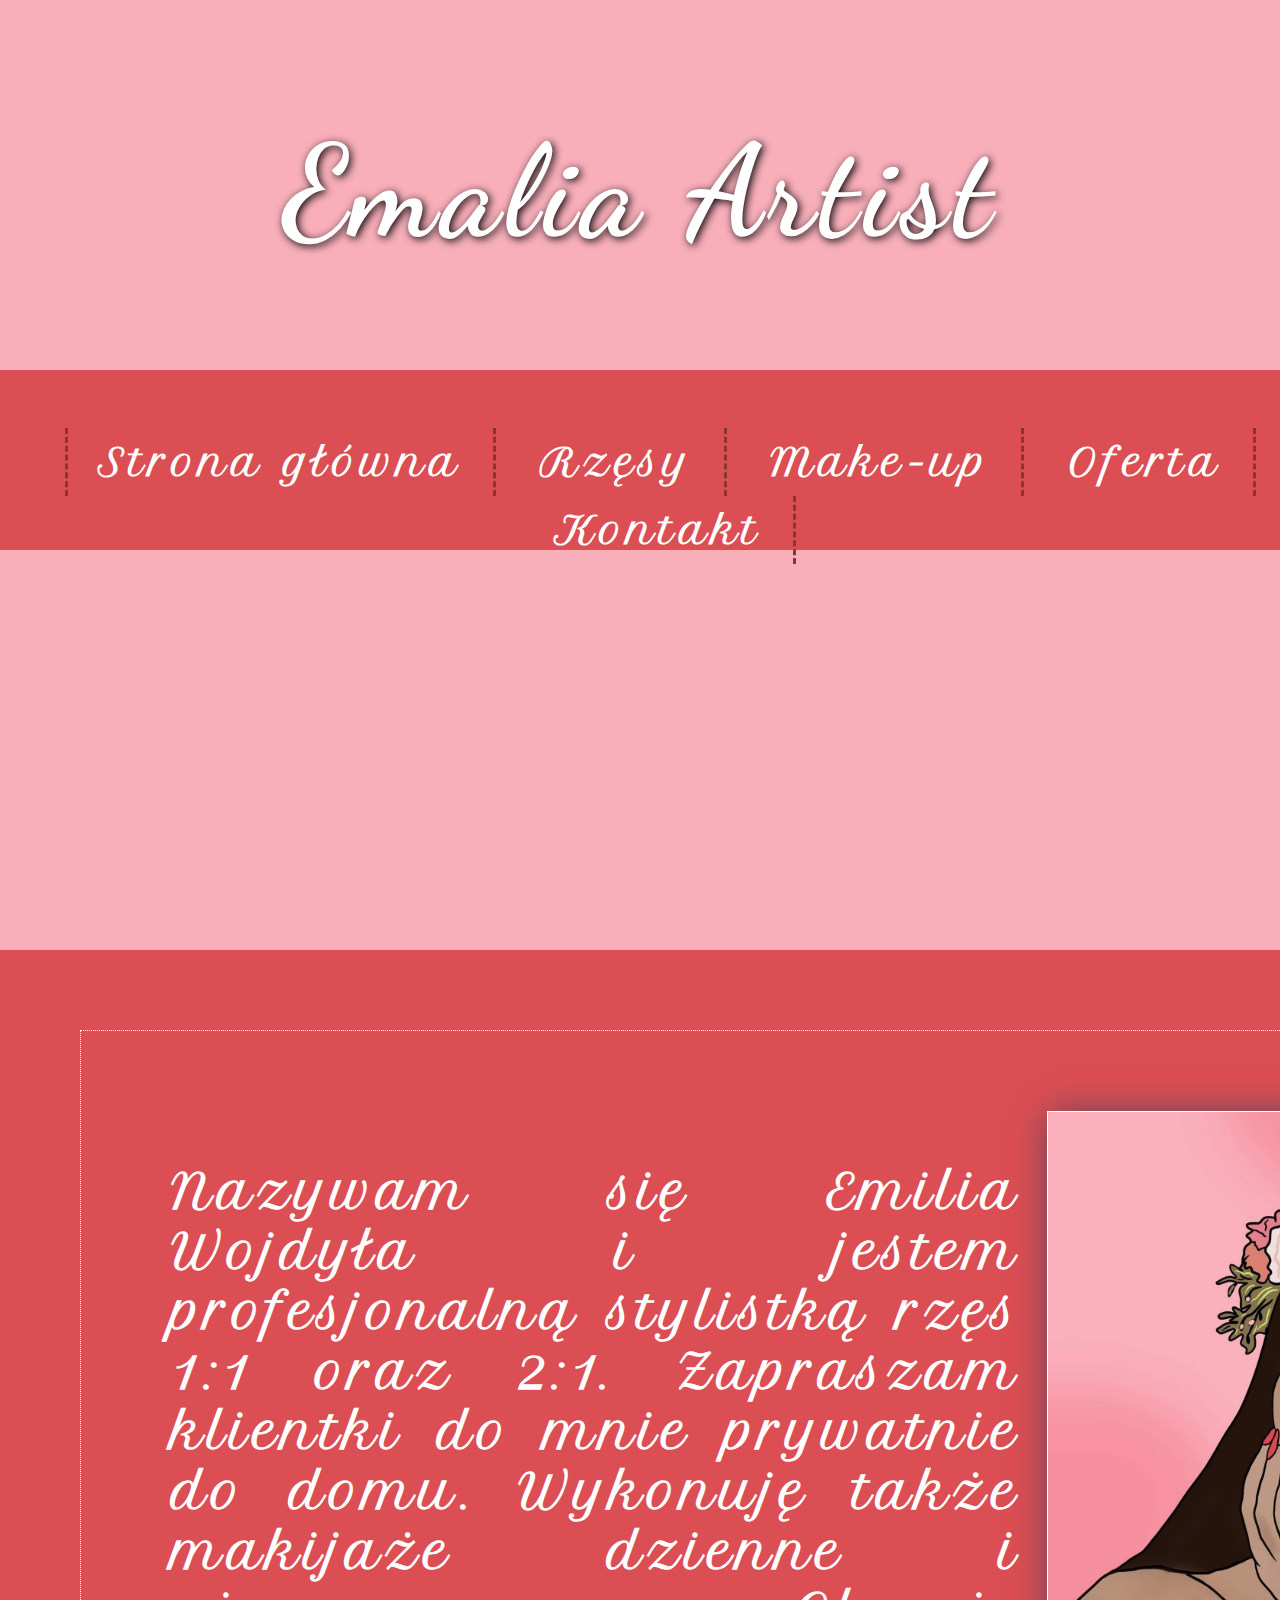
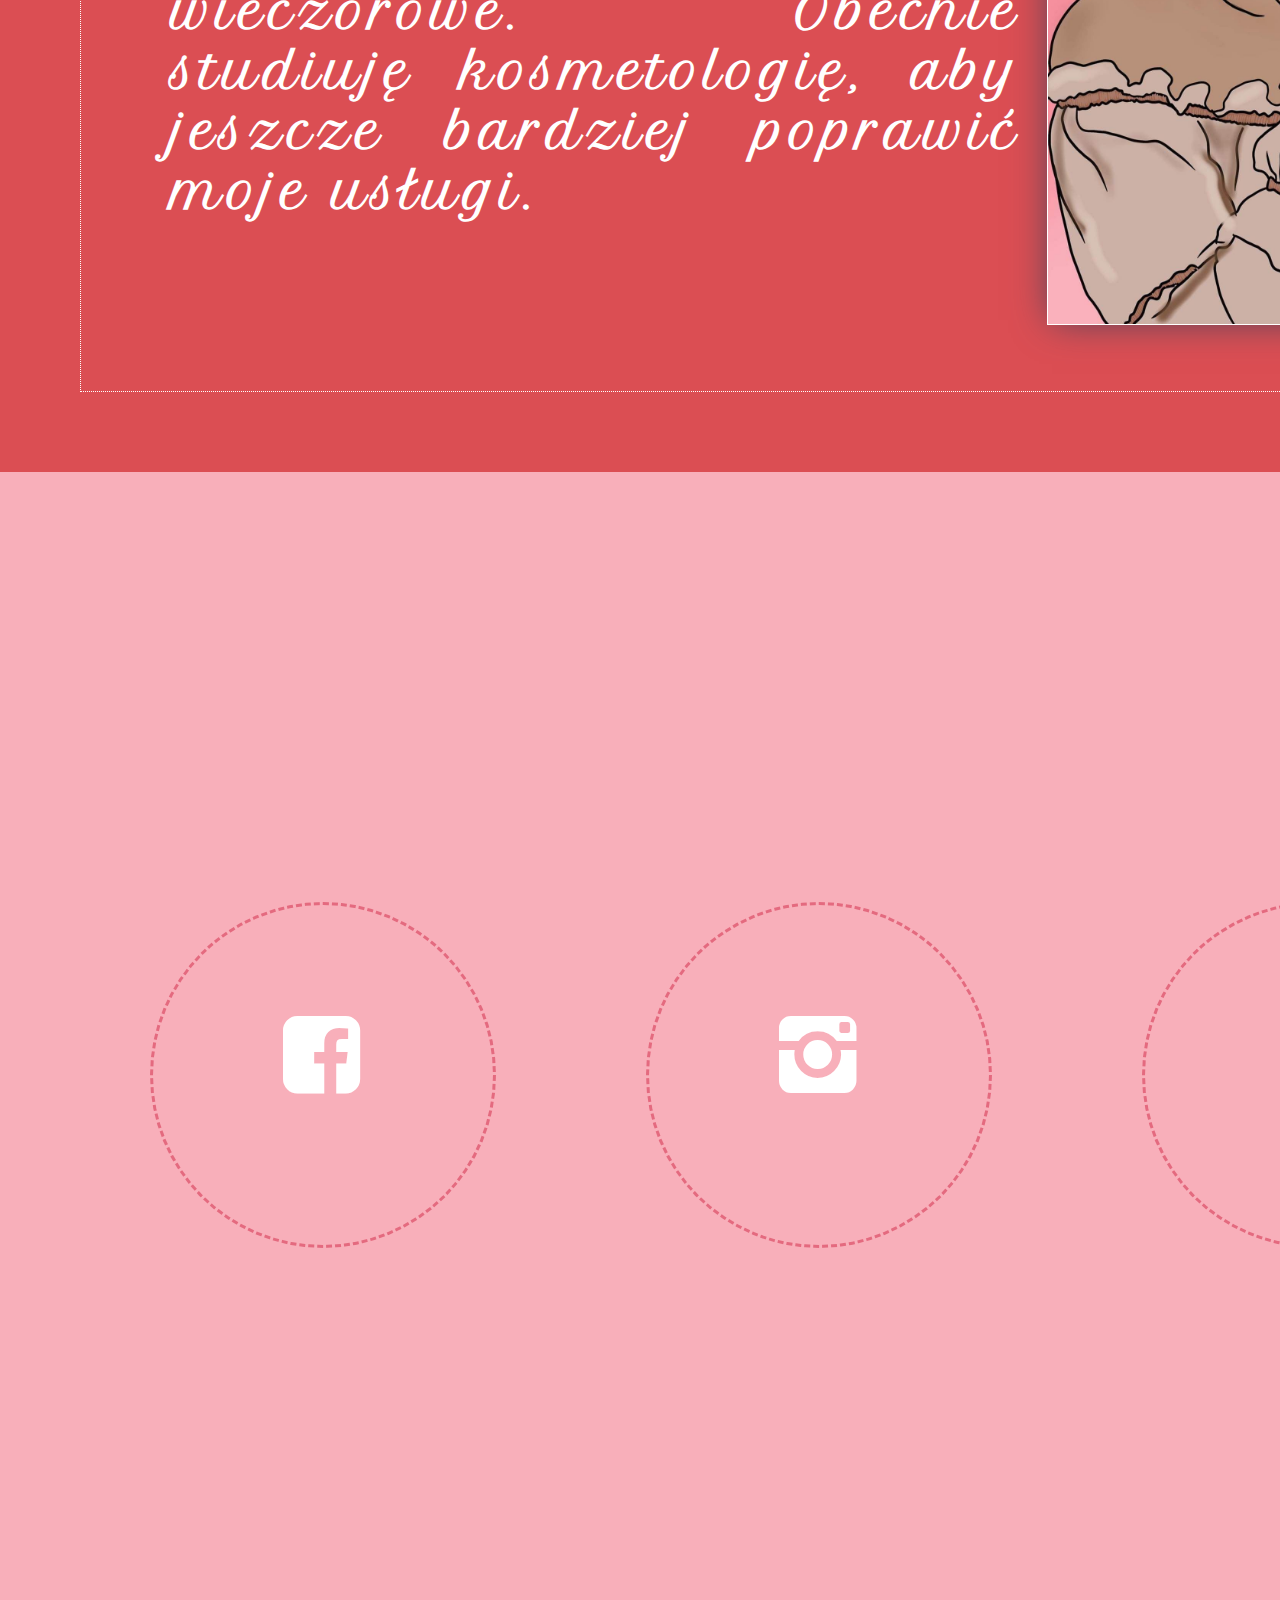
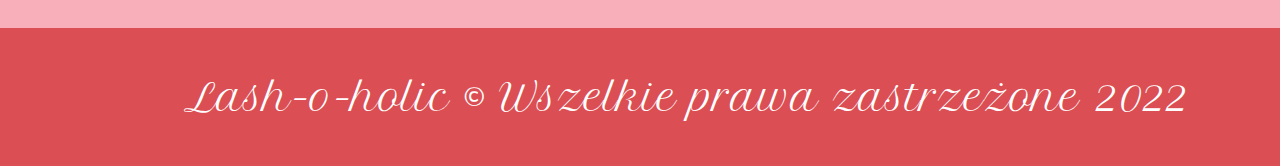
<file: index.html>
<!DOCTYPE HTML>
<html lang="pl">
<head>
	<title>Emilia Wojdyła - portfolio</title>
	<meta name="author" content="Jakub Hałucha">
	<meta charset="utf-8" />
	<meta name="description" content="Portfolio stylistki rzęs, zapraszam do zapoznania się z moją ofertą." />
	<meta name="keywords" content = "portfolio, cv, rzęsy, stylizacja rzęs, stylistka rzęs, salon urody, zabiegi kosmetyczne, kosmetyczka, kosmetolog, Jasło, Brzyska, Kołaczyce
	rzęsy Jasło, przedłużanie rzęs Jasło, rzęsy 1:1, rzęsy 2:1, open eye, kocie oko"/>
	<meta http-equiv="X-UA-Compatible" content="IE-edge,chrome=1" />
	<link rel="stylesheet" href="style.css" type="text/css" />
	<link rel="stylesheet" href="css/fontello.css" type="text/css" />
	<link rel="preconnect" href="https://fonts.googleapis.com">
	<link rel="preconnect" href="https://fonts.gstatic.com" crossorigin>
	<link href="https://fonts.googleapis.com/css2?family=Dancing+Script:wght@400;700&family=Petit+Formal+Script&display=swap" rel="stylesheet">
	
	
	<script src="https://ajax.googleapis.com/ajax/libs/jquery/3.6.0/jquery.min.js"></script>

	<script src="jquery-3.6.0.min.js"></script>
	
	<script src="jquery.scrollTo.min.js"></script>

</head>
<body>
	<div id="container">
		<a href="#" class="scrollup"></a>
		<header>
			<div class="logo">
				<h1 >Emalia Artist</h1>
			</div>
		</header>
		<nav>
			<div id="nav">
				<ul>
					<li><a href="index.html">Strona główna</a></li>
					<li><a href="rzesy.html">Rzęsy</a></li>
					<li><a href="makeup.html">Make-up</a></li>
					<li><a href="oferta.html">Oferta</a></li>
					<li><a id="link1" href = "#">Kontakt</a></li>
				</ul>
			</div>
		</nav>
		<article>
			<div class="content">
				<div class="contentWrapper">
					<div class="portrait">
						<img src="img/portret.jpg"/>
					</div>
					<div class="plainText">
					Nazywam się Emilia Wojdyła i jestem profesjonalną stylistką rzęs 1:1 oraz 2:1. Zapraszam klientki do mnie prywatnie do domu. Wykonuję także makijaże dzienne i wieczorowe. Obecnie studiuję kosmetologię, aby jeszcze bardziej poprawić moje usługi.
					</div>
					<div style="clear:both"></div>
				</div>
			</div>
		</article>
		<footer>
			<div id="socials">
				<div class="socialdivs">
						<a href="https://www.facebook.com/emilka.wojdyla" target="_blank" ><div class="fb"><i class="icon-facebook-squared"></i></div></a>
						<a href="https://www.instagram.com/emaliaartist/" target="_blank"><div class="ig"><i class="icon-instagram"></i></div></a>
						<div class="user" id="information"><i class="icon-user"></i></div>
						<div style="clear:both"></div>
				</div>
			</div>
			<div class="footer">
				Lash-o-holic &copy; Wszelkie prawa zastrzeżone 2022
			</div>
		</footer>
	</div>
	<script src="javascriptsource.js"></script>
</body>
</html>
</file>
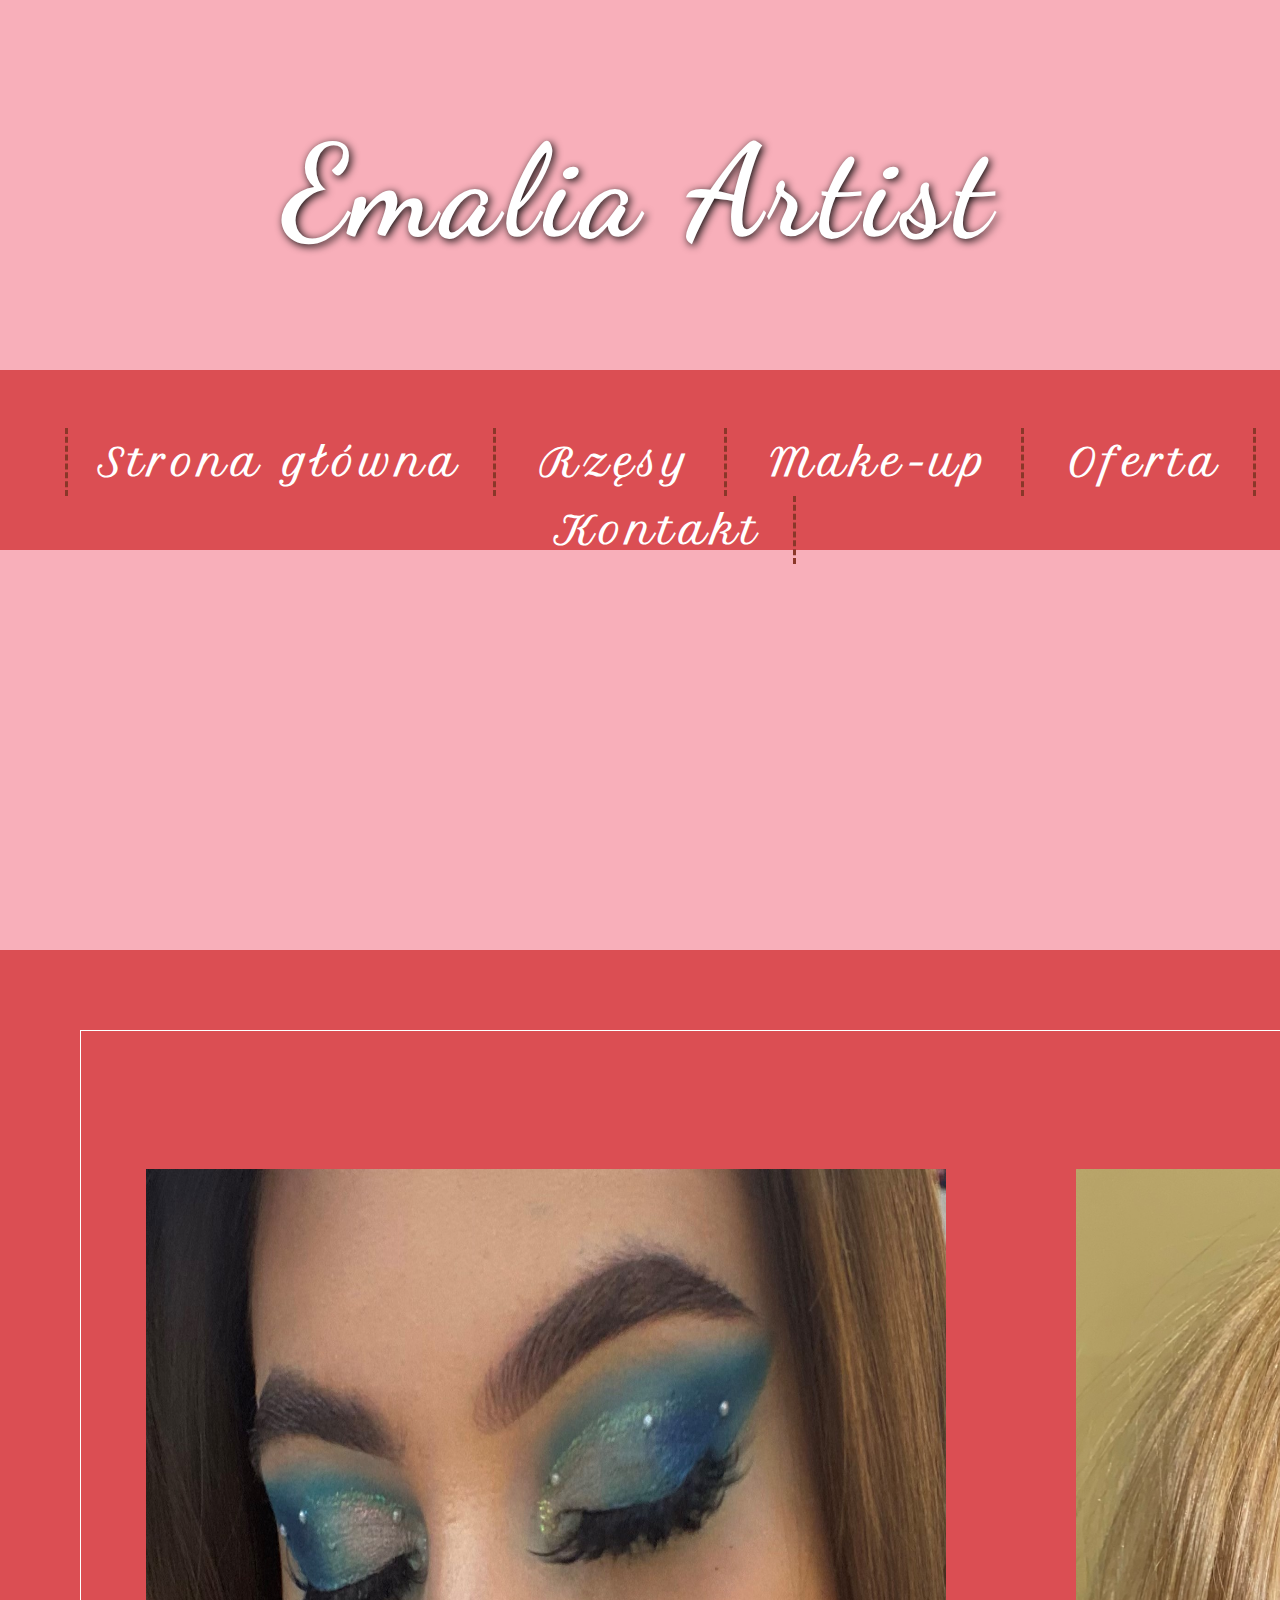
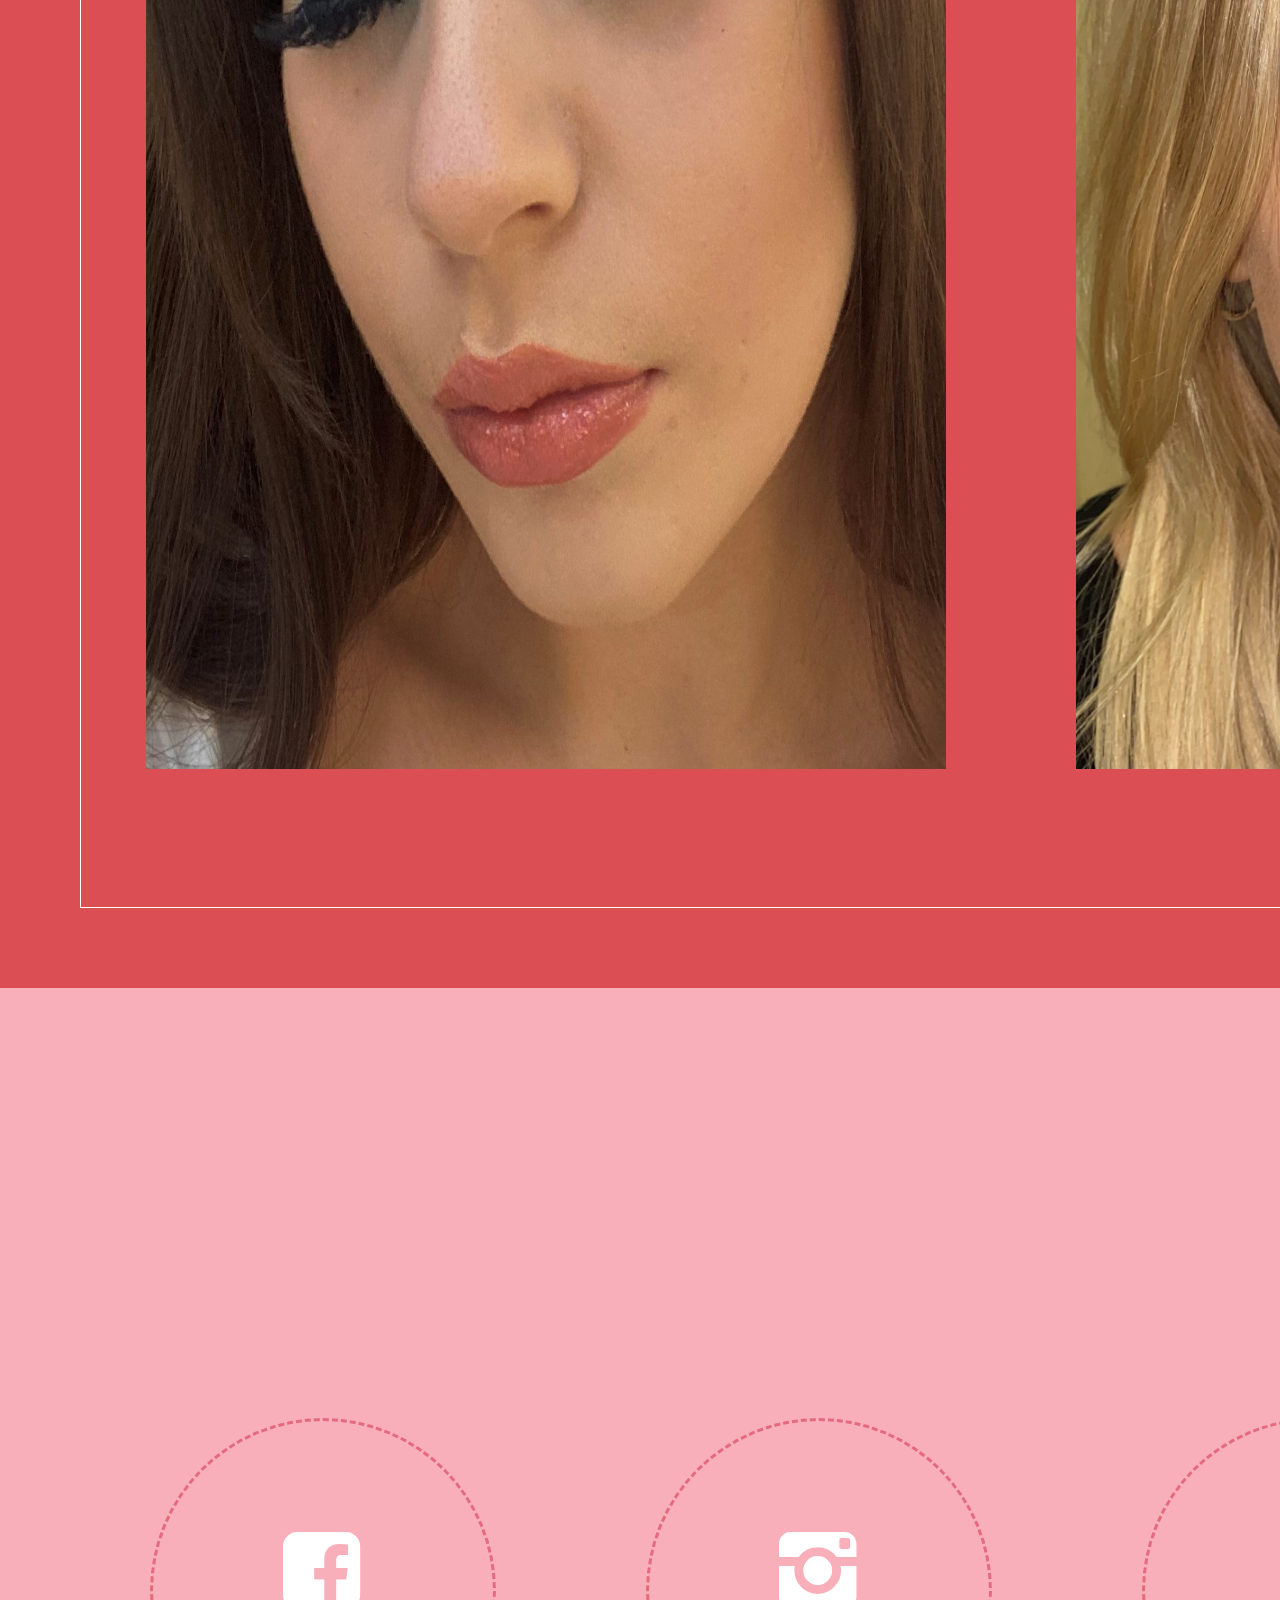
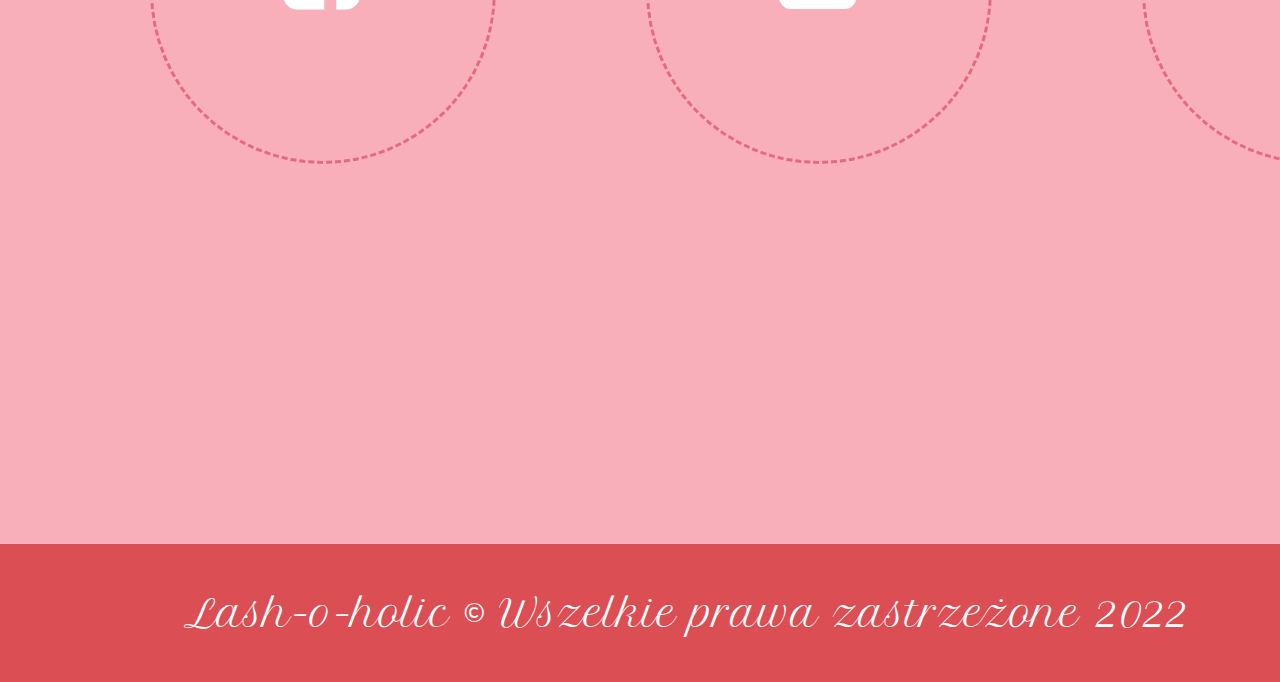
<file: makeup.html>
<!DOCTYPE HTML>
<html lang="pl">
<head>
	<title>Emilia Wojdyła - portfolio</title>
	<meta name="author" content="Jakub Hałucha">
	<meta charset="utf-8" />
	<meta name="description" content="Portfolio stylistki rzęs, zapraszam do zapoznania się z moją ofertą." />
	<meta name="keywords" content = "portfolio, cv, rzęsy, stylizacja rzęs, stylistka rzęs, salon urody, zabiegi kosmetyczne, kosmetyczka, kosmetolog, Jasło, Brzyska, Kołaczyce
	rzęsy Jasło, przedłużanie rzęs Jasło, rzęsy 1:1, rzęsy 2:1, open eye, kocie oko"/>
	<meta http-equiv="X-UA-Compatible" content="IE-edge,chrome=1" />
	<link rel="stylesheet" href="style.css" type="text/css" />
	<link rel="stylesheet" href="css/fontello.css" type="text/css" />
	<link rel="preconnect" href="https://fonts.googleapis.com">
	<link rel="preconnect" href="https://fonts.gstatic.com" crossorigin>
	<link href="https://fonts.googleapis.com/css2?family=Dancing+Script:wght@400;700&family=Petit+Formal+Script&display=swap" rel="stylesheet">
	
	
	<script src="https://ajax.googleapis.com/ajax/libs/jquery/3.6.0/jquery.min.js"></script>

	<script src="jquery-3.6.0.min.js"></script>
	
	<script src="jquery.scrollTo.min.js"></script>

</head>
<body>
	<div id="container">
		<a href="#" class="scrollup"></a>
		<header>
			<div class="logo">
				<h1 >Emalia Artist</h1>
			</div>
		</header>
		<nav>
			<div id="nav">
				<ul>
					<li><a href="index.html">Strona główna</a></li>
					<li><a href="rzesy.html">Rzęsy</a></li>
					<li><a href="makeup.html">Make-up</a></li>
					<li><a href="oferta.html">Oferta</a></li>
					<li><a id="link1" href = "#">Kontakt</a></li>
				</ul>
			</div>
		</nav>
		<article>
			<div class="content">
				<div class="contentWrapperMakeUp">	
					<figure>
							<div class="makeup" id="m0">
								<img src="img/makijaz/image1.jpg" alt="Make-up">
							</div>
					</figure>
					<figure>
							<div class="makeup" id="m1">
								<img src="img/makijaz/image2.jpg" alt="Make-up">
							</div>
					</figure>
					<figure>
							<div class="makeup" id="m2">
								<img src="img/makijaz/image3.jpg" alt="Make-up">
							</div>
					</figure>
					<div style="clear:both"></div>
				</div>
			</div>
		</article>
		<footer>
			<div id="socials">
				<div class="socialdivs">
						<a href="https://www.facebook.com/emilka.wojdyla" target="_blank" ><div class="fb"><i class="icon-facebook-squared"></i></div></a>
						<a href="https://www.instagram.com/emaliaartist/" target="_blank"><div class="ig"><i class="icon-instagram"></i></div></a>
						<div class="user" id="information"><i class="icon-user"></i></div>
						<div style="clear:both"></div>
				</div>
			</div>
			<div class="footer">
				Lash-o-holic &copy; Wszelkie prawa zastrzeżone 2022
			</div>
		</footer>
	</div>
	<script src="javascriptsource.js"></script>
</body>
</html>
</file>
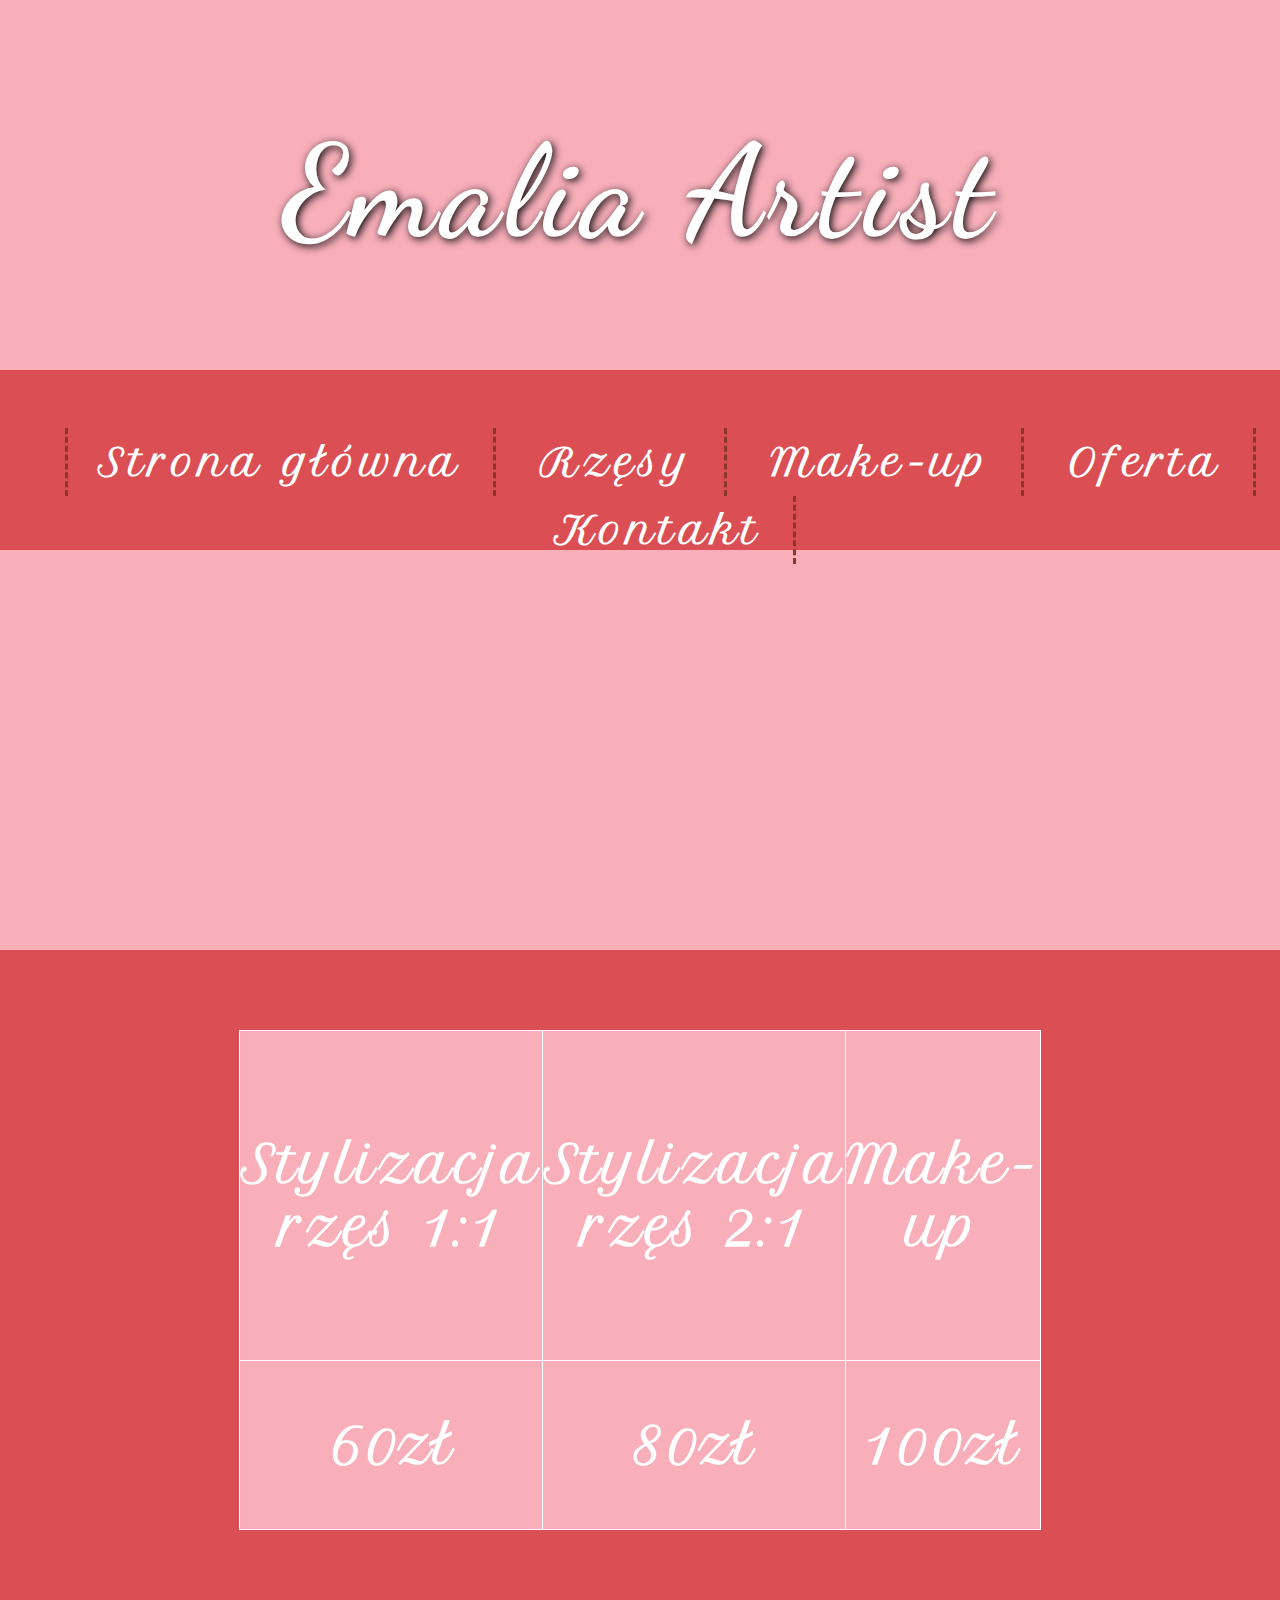
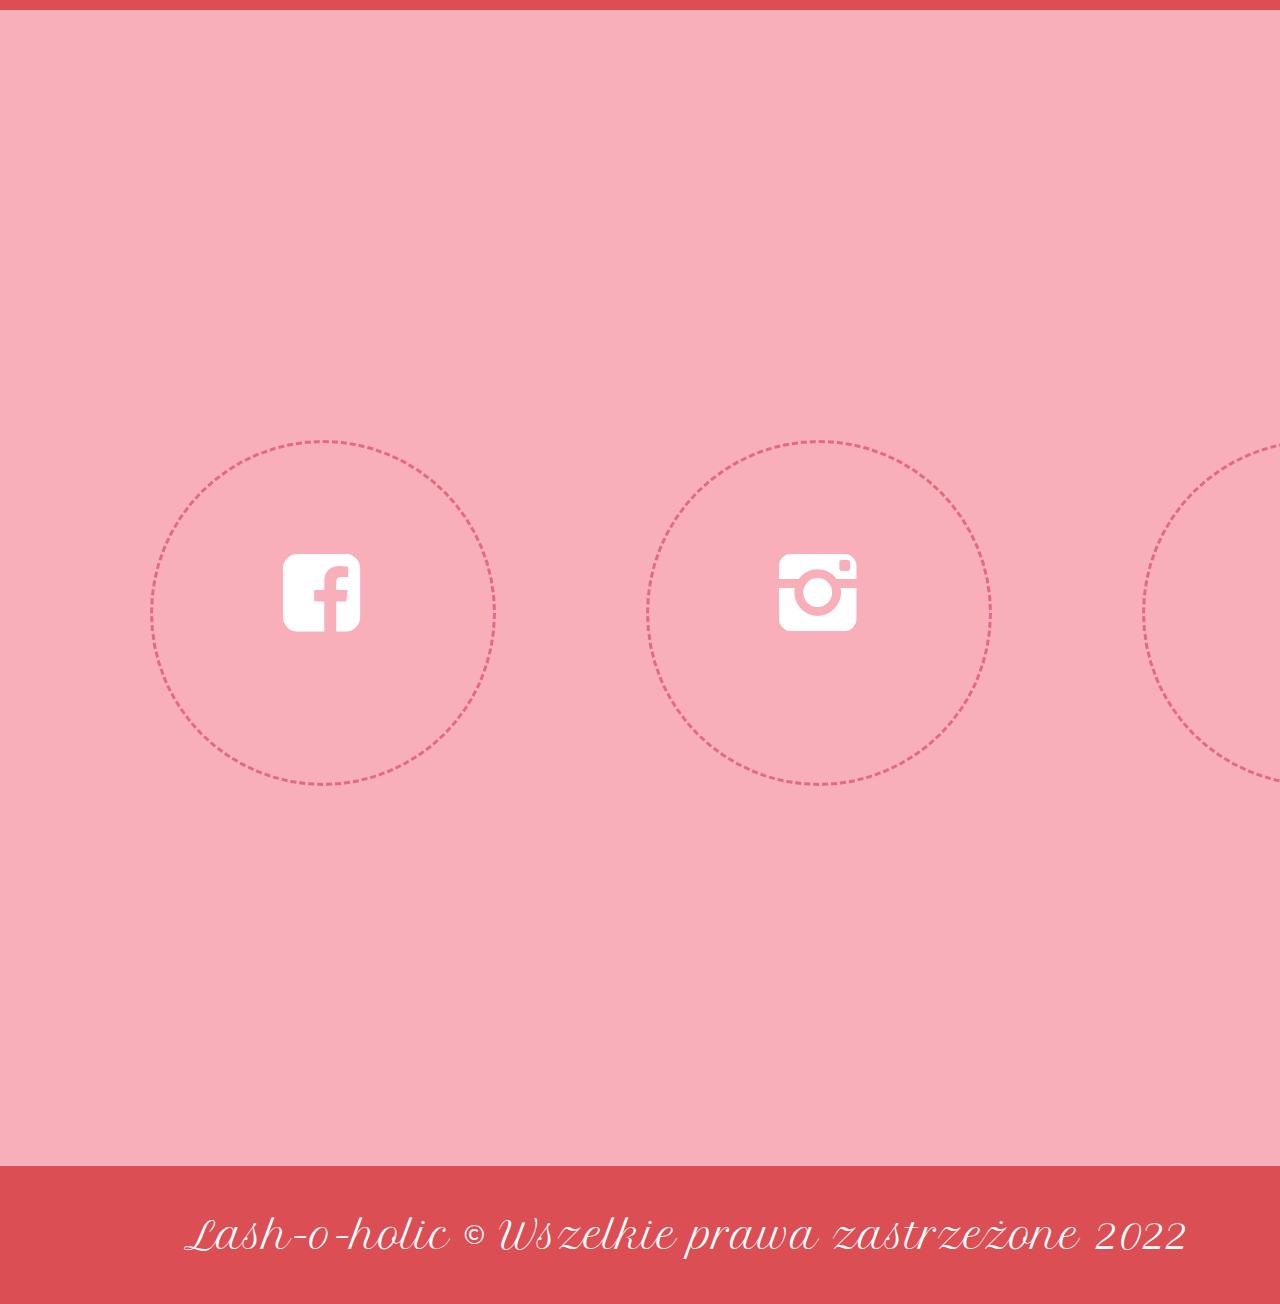
<file: oferta.html>
<!DOCTYPE HTML>
<html lang="pl">
<head>
	<title>Emilia Wojdyła - portfolio</title>
	<meta name="author" content="Jakub Hałucha">
	<meta charset="utf-8" />
	<meta name="description" content="Portfolio stylistki rzęs, zapraszam do zapoznania się z moją ofertą." />
	<meta name="keywords" content = "portfolio, cv, rzęsy, stylizacja rzęs, stylistka rzęs, salon urody, zabiegi kosmetyczne, kosmetyczka, kosmetolog, Jasło, Brzyska, Kołaczyce
	rzęsy Jasło, przedłużanie rzęs Jasło, rzęsy 1:1, rzęsy 2:1, open eye, kocie oko"/>
	<meta http-equiv="X-UA-Compatible" content="IE-edge,chrome=1" />
	<link rel="stylesheet" href="style.css" type="text/css" />
	<link rel="stylesheet" href="css/fontello.css" type="text/css" />
	<link rel="preconnect" href="https://fonts.googleapis.com">
	<link rel="preconnect" href="https://fonts.gstatic.com" crossorigin>
	<link href="https://fonts.googleapis.com/css2?family=Dancing+Script:wght@400;700&family=Petit+Formal+Script&display=swap" rel="stylesheet">
	
	
	<script src="https://ajax.googleapis.com/ajax/libs/jquery/3.6.0/jquery.min.js"></script>

	<script src="jquery-3.6.0.min.js"></script>
	<script src="javascriptsource.js"></script>
	<script src="jquery.scrollTo.min.js"></script>

</head>
<body>
	<div id="container">
		<a href="#" class="scrollup"></a>
		<header>
			<div class="logo">
				<h1 >Emalia Artist</h1>
			</div>
		</header>
		<nav>
			<div id="nav">
				<ul>
					<li><a href="index.html">Strona główna</a></li>
					<li><a href="rzesy.html">Rzęsy</a></li>
					<li><a href="makeup.html">Make-up</a></li>
					<li><a href="oferta.html">Oferta</a></li>
					<li><a id="link1" href = "#">Kontakt</a></li>
				</ul>
			</div>
		</nav>
		<article>
			<div class="content">
				<table>
					<tr>
						<th class="firstColumn">Stylizacja rzęs 1:1</th>
						<th class="secondColumn">Stylizacja rzęs 2:1</th>
						<th class="thirdColumn">Make-up</th>
					</tr>
					<tr>
						<td class="firstColumn">60zł</td>
						<td class="secondColumn">80zł</td>
						<td class="thirdColumn">100zł</td>
					</tr>
				</table>
			</div>
		</article>
		<footer>
			<div id="socials">
				<div class="socialdivs">
						<a href="https://www.facebook.com/emilka.wojdyla" target="_blank" ><div class="fb"><i class="icon-facebook-squared"></i></div></a>
						<a href="https://www.instagram.com/emaliaartist/" target="_blank"><div class="ig"><i class="icon-instagram"></i></div></a>
						<div class="user" id="information"><i class="icon-user"></i></div>
						<div style="clear:both"></div>
				</div>
			</div>
			<div class="footer">
				Lash-o-holic &copy; Wszelkie prawa zastrzeżone 2022
			</div>
		</footer>
	</div>
</body>
</html>
</file>
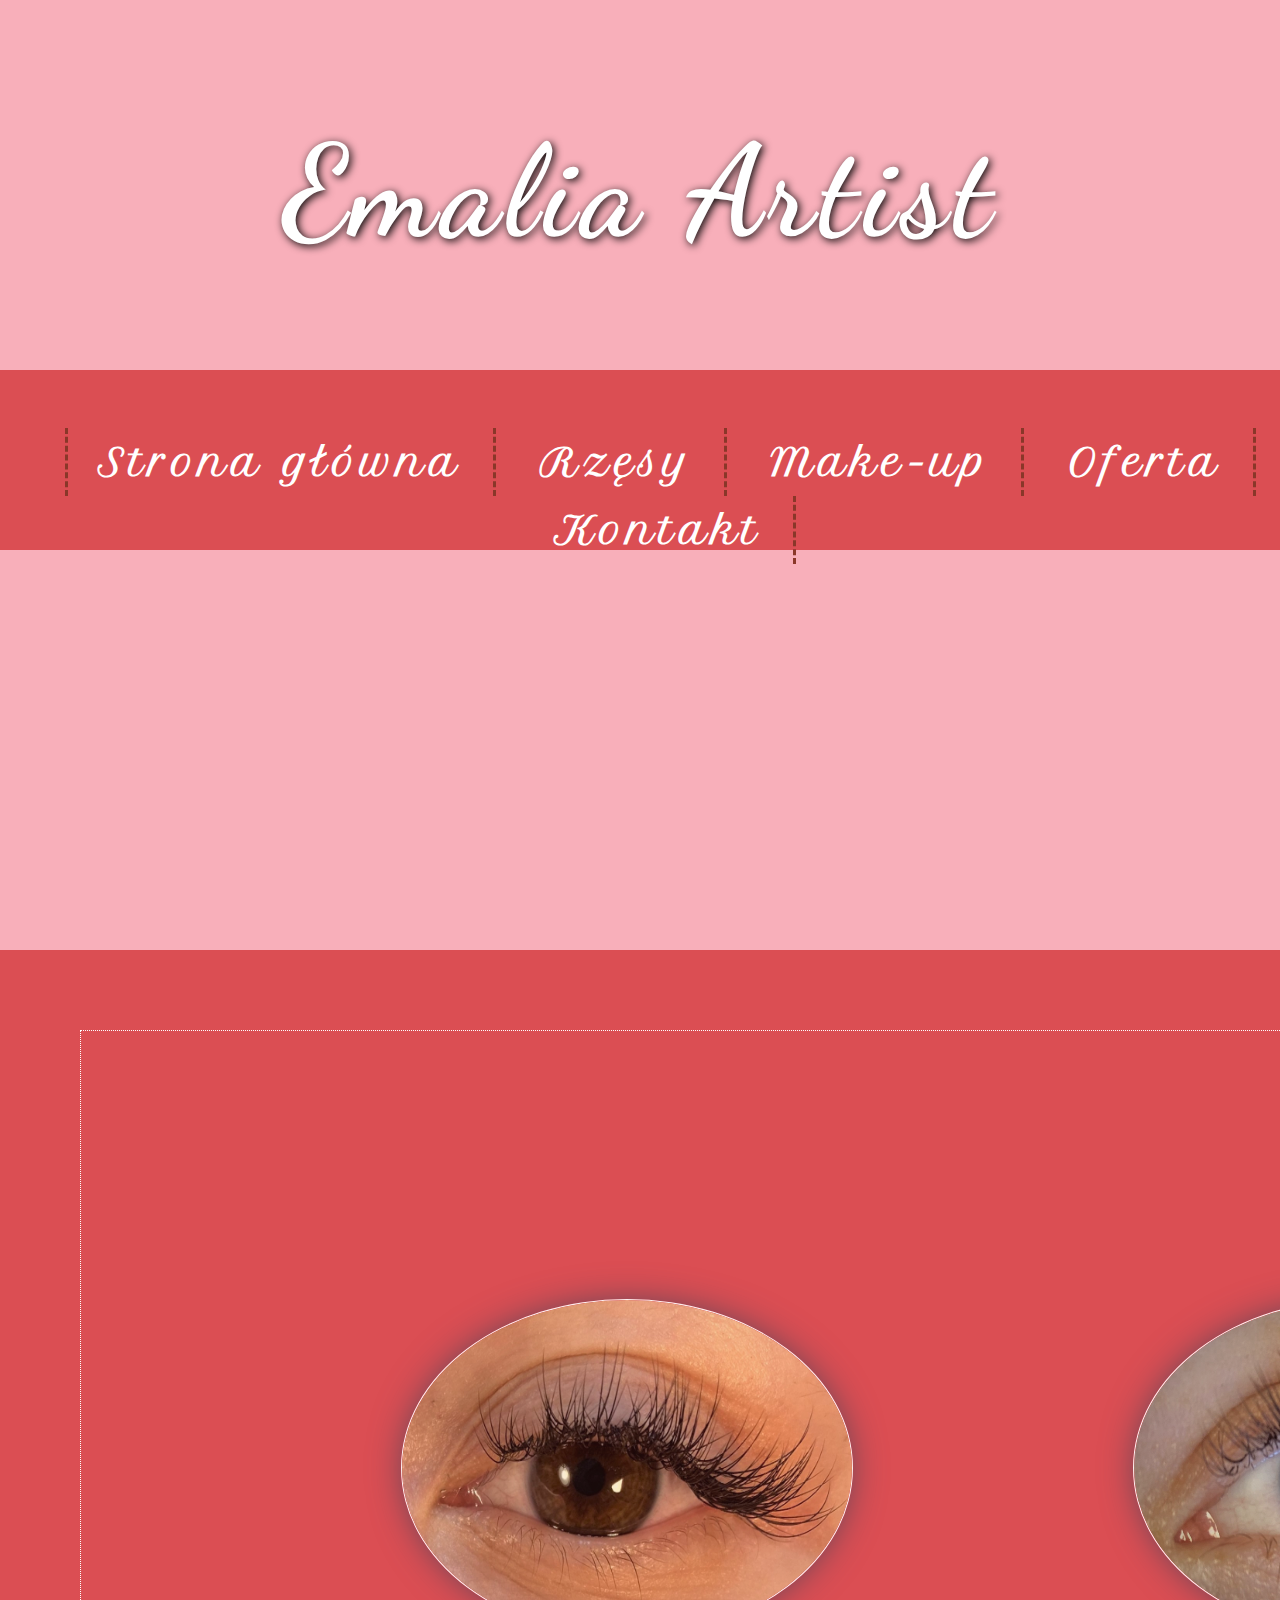
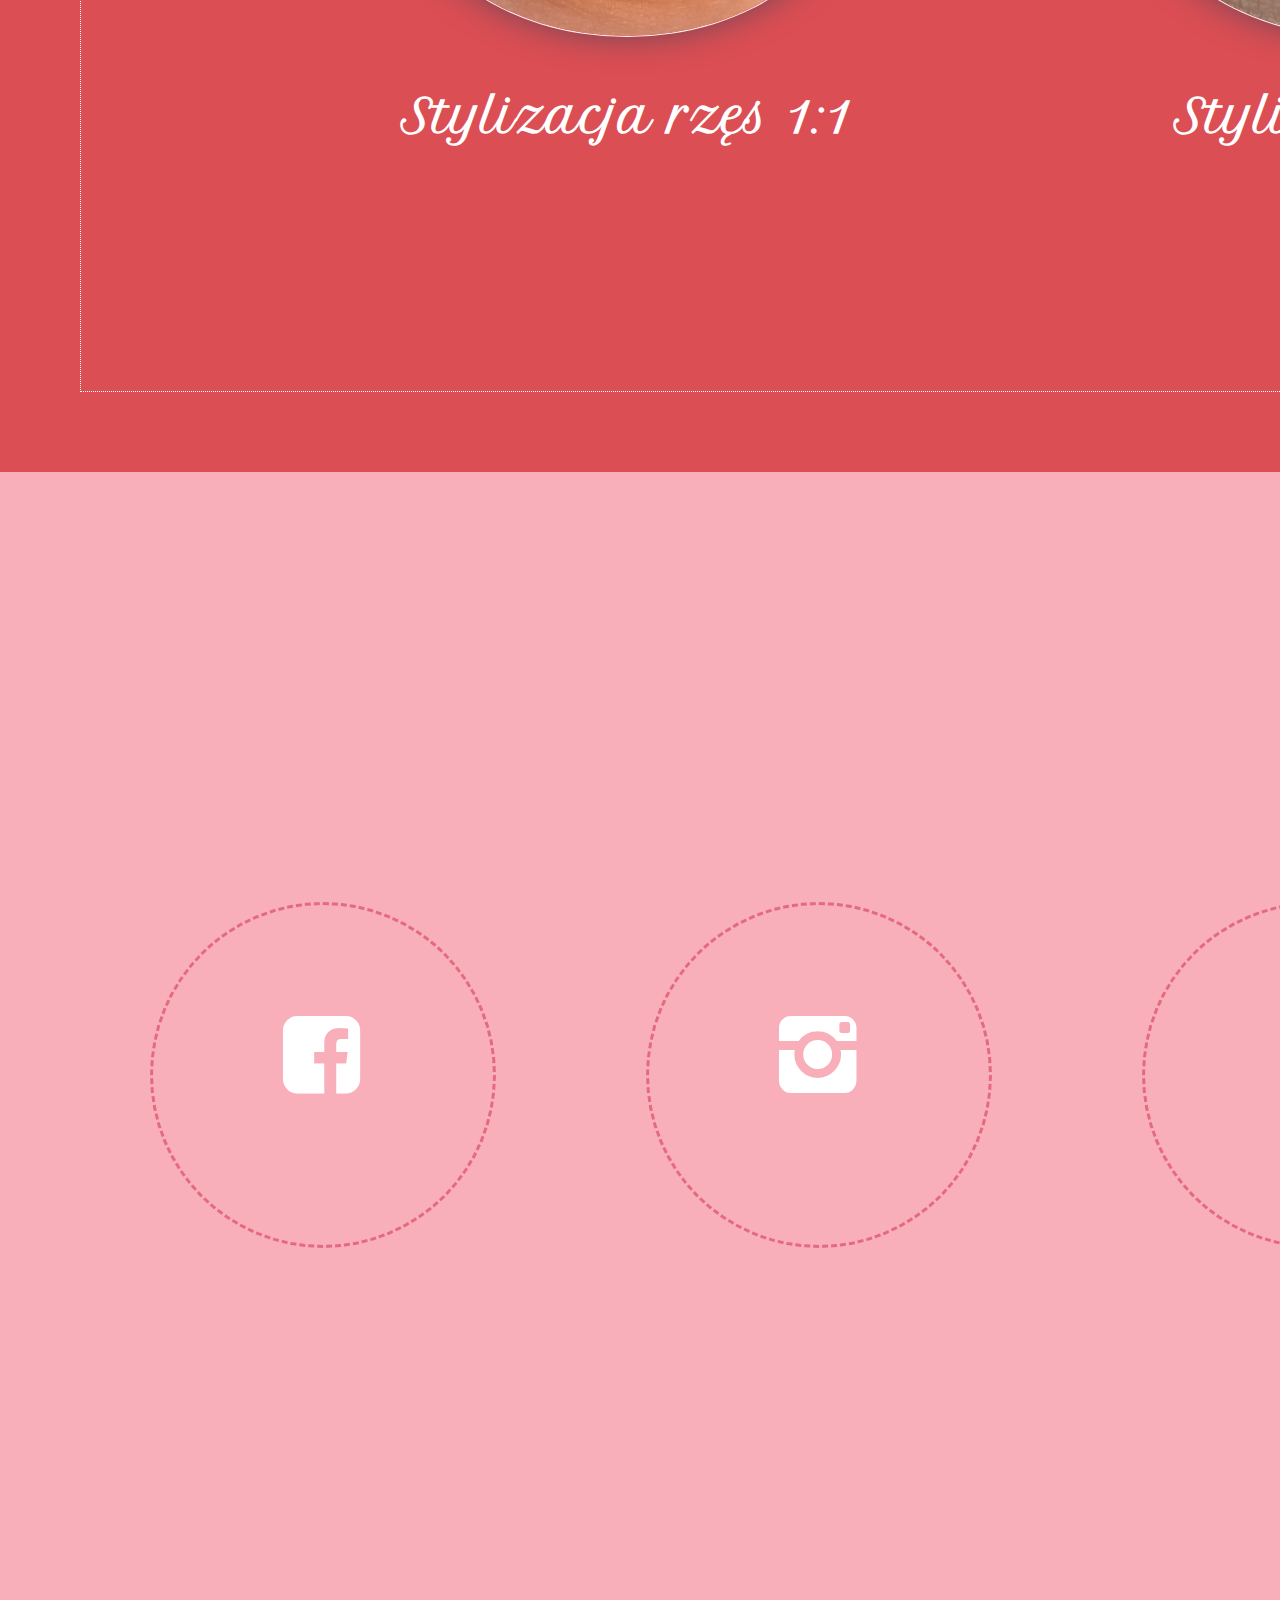
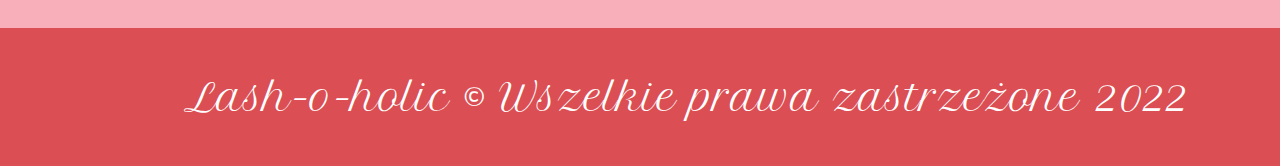
<file: rzesy.html>
<!DOCTYPE HTML>
<html lang="pl">
<head>
	<title>Emilia Wojdyła - portfolio</title>
	<meta name="author" content="Jakub Hałucha">
	<meta charset="utf-8" />
	<meta name="description" content="Portfolio stylistki rzęs, zapraszam do zapoznania się z moją ofertą." />
	<meta name="keywords" content = "portfolio, cv, rzęsy, stylizacja rzęs, stylistka rzęs, salon urody, zabiegi kosmetyczne, kosmetyczka, kosmetolog, Jasło, Brzyska, Kołaczyce
	rzęsy Jasło, przedłużanie rzęs Jasło, rzęsy 1:1, rzęsy 2:1, open eye, kocie oko"/>
	<meta http-equiv="X-UA-Compatible" content="IE-edge,chrome=1" />
	<link rel="stylesheet" href="style.css" type="text/css" />
	<link rel="stylesheet" href="css/fontello.css" type="text/css" />
	<link rel="preconnect" href="https://fonts.googleapis.com">
	<link rel="preconnect" href="https://fonts.gstatic.com" crossorigin>
	<link href="https://fonts.googleapis.com/css2?family=Dancing+Script:wght@400;700&family=Petit+Formal+Script&display=swap" rel="stylesheet">
	
	
	<script src="https://ajax.googleapis.com/ajax/libs/jquery/3.6.0/jquery.min.js"></script>
</head>
<body>
	<div id="container">
		<a href="#" class="scrollup"></a>
		<header>
			<div class="logo">
				<!--<img src="img/portret.jpg" style="float:left; width: 256px; height: 256px;"/>--><h1 >Emalia Artist</h1>
			</div>
		</header>
		<nav>
			<div id="nav">
				<ul>
					<li><a href="index.html">Strona główna</a></li>
					<li><a href="rzesy.html">Rzęsy</a></li>
					<li><a href="makeup.html">Make-up</a></li>
					<li><a href="oferta.html">Oferta</a></li>
					<li><a id="link1" href = "#">Kontakt</a></li>
				</ul>
			</div>
		</nav>
		<article>
			<div class="content">
				<div class="contentWrapper">	
					<figure>
						<div class="eye1" id="e0">
							<img src="img/rzesy/1m/okladka.jpg" alt="Stylizacja rzęs 1:1">
						</div>
						<div class="sign">Stylizacja rzęs 1:1</div>
					</figure>
					<figure>
						<div class="eye1" id="e1">
							<img src="img/rzesy/1m/okladka2d.jpg" alt="Stylizacja rzęs 2:1">
						</div>
						<div class="sign">Stylizacja rzęs 2:1</div>
					</figure>
					<div style="clear:both"></div>
				</div>
			</div>
		</article>
		<footer>
			<div id="socials">
				<div class="socialdivs">
						<a href="https://www.facebook.com/emilka.wojdyla" target="_blank" ><div class="fb"><i class="icon-facebook-squared"></i></div></a>
						<a href="https://www.instagram.com/emaliaartist/" target="_blank"><div class="ig"><i class="icon-instagram"></i></div></a>
						<div class="user" id="information"><i class="icon-user"></i></div>
						<div style="clear:both"></div>
				</div>
			</div>
			<div class="footer">
				Lash-o-holic &copy; Wszelkie prawa zastrzeżone 2022
			</div>
		</footer>
	</div>
	<script src="jquery-3.6.0.min.js"></script>
	<script src="javascriptsource.js"></script>
	<script src="jquery.scrollTo.min.js"></script>

</body>
</html>
</file>
<file: style.css>
body
{
	font-family: 'Petit Formal Script', cursive;
	background-color: #f8afba; /*#fab1bc ( #f8afba ten tez ) kolor w ktory to przechodzi #e46a7f róż we wianku #db4e53 paznokcie #db4e53 sukienka #b7917a skora #8a3729 usta*/
	font-size: 38px;
	color: white;	
	margin: 0;
}
#container
{
	width: 100%;
	margin-left: auto;
	margin-right: auto;
}
.logo
{
	/*background-color: white;*/
	height: 170px;
	width: 100%;
	margin: 100px 0;
}
h1
{
	font-family: 'Dancing Script', cursive;
	text-align: center;
	font-size: 128px;
	margin-top: 0;
	padding: 15px;
	letter-spacing: 7px;
	text-shadow: 2px 2px 8px #000000;
}
#nav
{
	margin-left: auto;
	margin-right: auto;
	width: 100%;
	/*border: 1px solid #ffffff;*/
	text-align: center;
	background-color: #db4e53;
	padding: 20px 0;
	height: 140px;
}
.sticky
{
	width: 100%;
	position: fixed;
	left: 0;
	top:0;
	z-index: 100;
}
ul > li
{
	display: inline-block;
	font-weight: 700;
	padding: 10px 30px;
	text-align: center;
	letter-spacing: 5px;
	border-right: 3px dashed #8a3729;
}
ul > li:first-child
{
	border-left: 3px dashed #8a3729;
}
ul > li:hover
{
	background-color: #fab1bc;
	color: black;
}
.content
{
	width: max-width;
	font-weight: 700;
	/*border-left: 2px dashed #8a3729;
	border-right: 2px dashed #8a3729;*/
	padding: 80px;
	color: white;/*#f7e1f6;*/
	text-align: center;
	background-color: #db4e53;
	margin-top: 400px;
	margin-bottom: 400px;
}
.contentWrapper
{
	margin-left: auto;
	margin-right: auto;
	height: 800px;
	width: 1500px;
	padding: 80px;
	border: 1px dotted #fff;
}
.socials
{
	width:100%;
	text-align: center;
	background-color: #191d21; /*nie wiadomo czemu nie działa ten kolor w całym divie*/
}
.socialdivs
{
	width: 1500px;
	margin-left: auto;
	margin-right: auto;
	margin-bottom: 300px;
}
.fb
{
	width: 300px;
	height:300px;
	padding: 20px;
	transition: all 0.4s ease-in-out;
	float:left;
	border: 3px dashed #e46a7f;
	border-radius: 100%;
	margin-left: 150px;
	margin-top: 30px;
	margin-bottom: 80px;
}
.fb:hover
{
	background-color: #4668b3;
	-webkit-box-shadow: 0px 0px 36px -5px rgba(66, 68, 90, 1);
	-moz-box-shadow: 0px 0px 36px -5px rgba(66, 68, 90, 1);
	box-shadow: 0px 0px 36px -5px rgba(66, 68, 90, 1);
}
.ig
{
	width: 300px;
	height:300px;
	padding: 20px;
	transition: all 0.4s ease-in-out;
	float:left;
	border: 3px dashed #e46a7f;
	border-radius: 100%;
	margin-left: 150px;
	margin-top: 30px;
	margin-bottom: 80px;
}
.ig:hover
{
	background: radial-gradient(circle farthest-corner at 35% 90%, #fec564, transparent 50%), radial-gradient(circle farthest-corner at 0 140%, #fec564, transparent 50%), radial-gradient(ellipse farthest-corner at 0 -25%, #5258cf, transparent 50%), radial-gradient(ellipse farthest-corner at 20% -50%, #5258cf, transparent 50%), radial-gradient(ellipse farthest-corner at 100% 0, #893dc2, transparent 50%), radial-gradient(ellipse farthest-corner at 60% -20%, #893dc2, transparent 50%), radial-gradient(ellipse farthest-corner at 100% 100%, #d9317a, transparent), linear-gradient(#6559ca, #bc318f 30%, #e33f5f 50%, #f77638 70%, #fec66d 100%);
	-webkit-box-shadow: 0px 0px 36px -5px rgba(66, 68, 90, 1);
	-moz-box-shadow: 0px 0px 36px -5px rgba(66, 68, 90, 1);
	box-shadow: 0px 0px 36px -5px rgba(66, 68, 90, 1);
}
.user
{
	width: 300px;
	height:300px;
	padding: 20px;
	transition: all 0.4s ease-in-out;
	float:left;
	border: 3px dashed #e46a7f;
	border-radius: 100%;
	margin-left:150px;
	margin-top: 30px;
	margin-bottom: 80px;
	cursor: pointer;
}
.user:hover
{
	background-color: #76b854;
	-webkit-box-shadow: 0px 0px 36px -5px rgba(66, 68, 90, 1);
	-moz-box-shadow: 0px 0px 36px -5px rgba(66, 68, 90, 1);
	box-shadow: 0px 0px 36px -5px rgba(66, 68, 90, 1);
}
.footer
{
	width: 100%;
	margin: 0;
	padding: 45px;
	text-align: center;
	background-color: #db4e53 ;
}
a
{
	color: white;
	text-decoration: none;
}
.scrollup
{
	width: 64px;
	height: 64px;
	text-decoration: none;
	background: url("img/up.png") no-repeat 0px 0px;
	position: fixed;
	right: 50px;
	bottom: 50px;
	display: none;
}
.eye1
{
	 width:450px; 
	 height: 336px; 
	 border-radius: 60%;
	 border: 1px solid #fff;
	 margin-top: 150px;
	 margin-bottom: 50px;
	 margin-left: 200px;
	 opacity: 0.9;
	 overflow: hidden;
	 transition: all 0.5s ease-in-out;
	 -webkit-box-shadow: 0px 0px 36px -5px rgba(66, 68, 90, 1);
	-moz-box-shadow: 0px 0px 36px -5px rgba(66, 68, 90, 1);
	box-shadow: 0px 0px 36px -5px rgba(66, 68, 90, 1);
	 
}
figure
{
	float: left;
}
.sign
{
	width: 450px;
	margin-left: 200px;
	font-size: 46px;
}
.eye1 img
{
	transition: all 0.5s ease-in-out;
	border-radius: 100%;
}
.eye1:hover img
{
	transform: scale(1.1);
	-webkit-transform: scale(1.1);
	-ms-transform: scale(1.1);
	cursor: pointer;
}
.eye1:hover
{
	opacity: 1.0;
}
img
{
	width: 100%;
	height: 100%;
}
.portrait
{
	width: 612px; 
	height: 812px;
	float: right;
	border: 1px solid #fff;
	display: inline-block;
	-webkit-box-shadow: 0px 0px 36px -5px rgba(66, 68, 90, 1);
	-moz-box-shadow: 0px 0px 36px -5px rgba(66, 68, 90, 1);
	box-shadow: 0px 0px 36px -5px rgba(66, 68, 90, 1);
}
.plainText
{
	float: right;
	width: 850px;
	font-size: 48px;
	margin-top: 50px;
	display: inline-block;
	height: 772px;
	letter-spacing: 5px;
	text-align: justify;
	margin-right: 25px;
}
table, th, td {
  border: 1px solid white;
  border-collapse: collapse;
}
th, td {
  background-color: #f8afba;
}
table
{
	width: 70%;
	height: 500px;
	font-size: 50px;
	letter-spacing: 3px;
	margin-left: auto;
	margin-right: auto;
}
tr:hover 
{
	color: #e46a7f;
	cursor: pointer;
	text-shadow:2px 2px 4px #000000;
}
tr
{
	transition: all 0.7s;
	transition-timing-function: ease-in-out;
}
.makeup
{
	float: left;
	width: 800px;
	height: 1200px;
	margin: 100px 25px;
	filter: brightness(1);
}
.makeup:hover
{
	filter: brightness(1.1);
}
.contentWrapperMakeUp
{
	margin-left: auto;
	margin-right: auto;
	width: 2800px;
	border: 1px solid #fff;
}
</file>
<file: css/fontello.css>
@font-face {
  font-family: 'fontello';
  src: url('../font/fontello.eot?20702285');
  src: url('../font/fontello.eot?20702285#iefix') format('embedded-opentype'),
       url('../font/fontello.woff2?20702285') format('woff2'),
       url('../font/fontello.woff?20702285') format('woff'),
       url('../font/fontello.ttf?20702285') format('truetype'),
       url('../font/fontello.svg?20702285#fontello') format('svg');
  font-weight: normal;
  font-style: normal;
}
/* Chrome hack: SVG is rendered more smooth in Windozze. 100% magic, uncomment if you need it. */
/* Note, that will break hinting! In other OS-es font will be not as sharp as it could be */
/*
@media screen and (-webkit-min-device-pixel-ratio:0) {
  @font-face {
    font-family: 'fontello';
    src: url('../font/fontello.svg?20702285#fontello') format('svg');
  }
}
*/
[class^="icon-"]:before, [class*=" icon-"]:before {
  font-family: "fontello";
  font-style: normal;
  font-weight: normal;
  speak: never;

  display: inline-block;
  text-decoration: inherit;
  width: 1em;
  margin-right: .2em;
  text-align: center;
  /* opacity: .8; */

  /* For safety - reset parent styles, that can break glyph codes*/
  font-variant: normal;
  text-transform: none;

  /* fix buttons height, for twitter bootstrap */
  line-height: 1em;

  /* Animation center compensation - margins should be symmetric */
  /* remove if not needed */
  margin-left: .2em;

  /* you can be more comfortable with increased icons size */
  /* font-size: 120%; */

  /* Font smoothing. That was taken from TWBS */
  -webkit-font-smoothing: antialiased;
  -moz-osx-font-smoothing: grayscale;

  /* Uncomment for 3D effect */
  /* text-shadow: 1px 1px 1px rgba(127, 127, 127, 0.3); */
}

.icon-user:before { content: '\e800'; font-size: 90px; padding: 85px;} /* '' */
.icon-facebook-squared:before { content: '\f308'; font-size: 90px; padding: 85px; } /* '' */
.icon-instagram:before { content: '\f32d'; font-size: 90px;padding: 85px;} /* '' */
</file>
